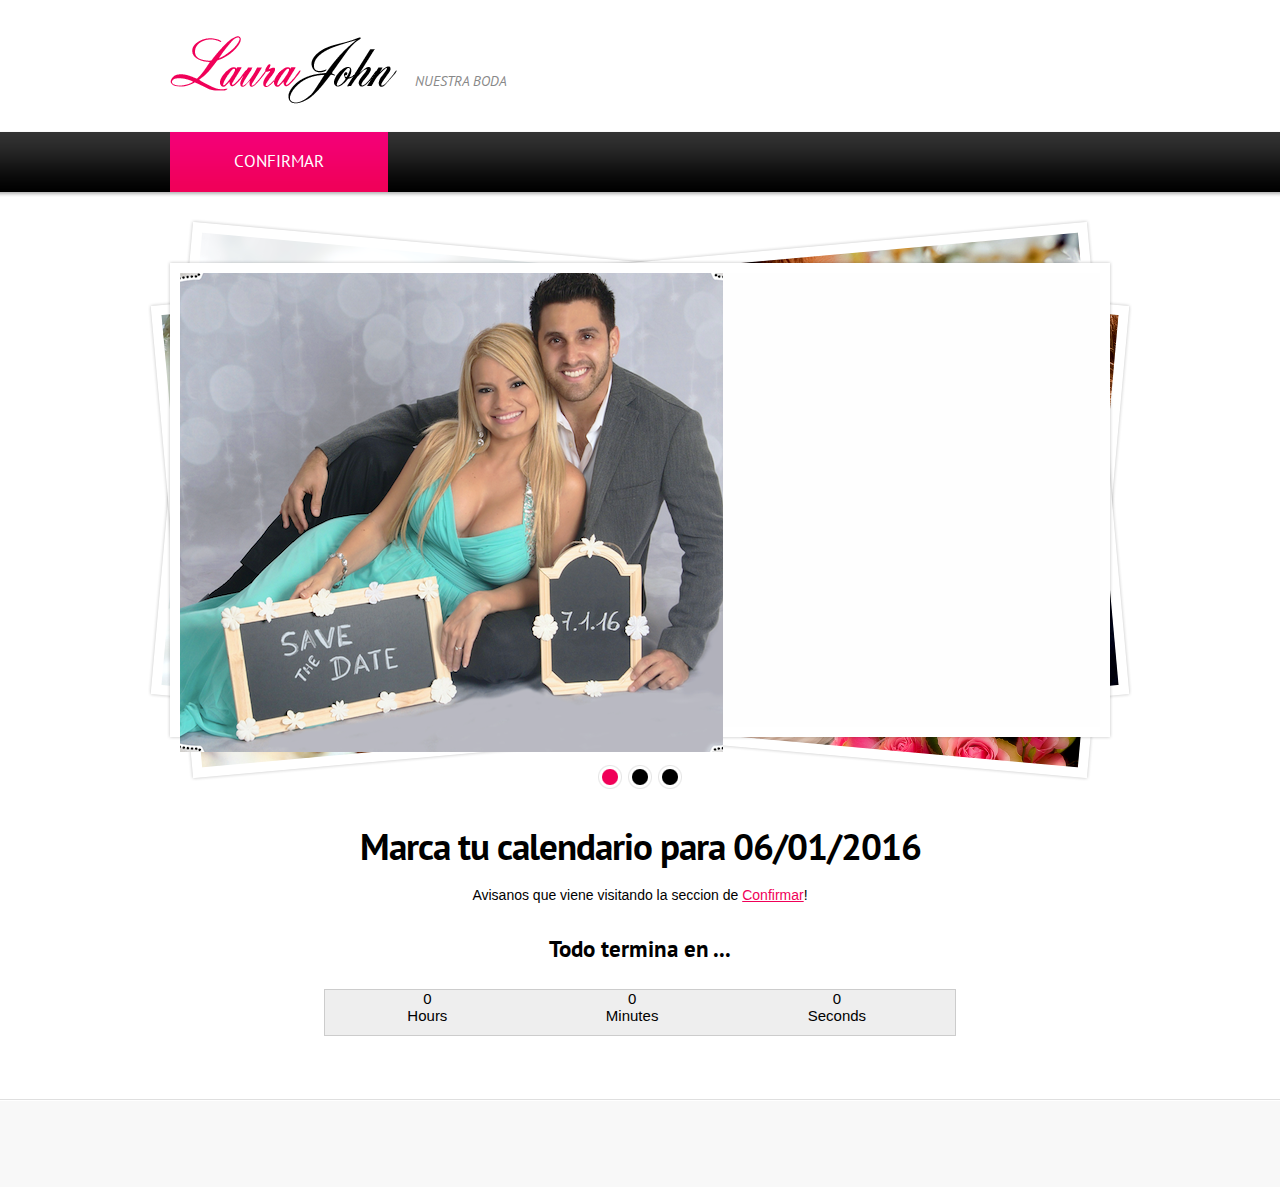
<file: tmp/home-es.html>
<!DOCTYPE html>
<html lang="en">
<head>
<title>Luis y Ana</title>
<meta charset="utf-8">
<link rel="shortcut icon" href="/res/images/favicon.ico" type="image/x-icon">
<link rel="stylesheet" href="/res/css/reset.css" type="text/css" media="screen">
<link rel="stylesheet" href="/res/css/style.css" type="text/css" media="screen">
<link rel="stylesheet" href="/res/css/grid.css" type="text/css" media="screen">
<link rel="stylesheet" href="/res/css/jquery.countdown.css" type="text/css" media="screen">
<link href="http://fonts.googleapis.com/css?family=PT+Sans:400italic" rel="stylesheet" type="text/css">
<link href="http://fonts.googleapis.com/css?family=PT+Sans" rel="stylesheet" type="text/css">
<link href="http://fonts.googleapis.com/css?family=PT+Sans:700" rel="stylesheet" type="text/css">
<script src="/res/js/jquery-1.7.1.min.js"></script>
<script src="/res/js/tms-0.3.js"></script>
<script src="/res/js/tms_presets.js"></script>
<script src="/res/js/jquery.easing.1.3.js"></script>
<script src="/res/js/jquery.plugin.js"></script>
<script src="/res/js/jquery.countdown.js"></script>
<!--[if lt IE 9]><script src="js/html5.js"></script><![endif]-->
</head>
<body id="page1">
<!--==============================header=================================-->
<header>
  <div class="main">
    <h1> <a href="index.html">LuisAna</a> <em>Nuestra Boda</em> </h1>
  </div>
  <div class="menu-row">
    <div class="main">
      <div class="container_12">
        <div class="wrapper">
          <div class="grid_12">
            <nav>
              <ul class="menu">
                <li><a class="active" href="/rsvp/es">Confirmar</a></li>
                <!-- <li><a href="wedding.html">Wedding</a></li>
                <li><a href="album.html">Album</a></li>                
                <li><a href="contacts.html">Contacts</a></li> -->
              </ul>
            </nav>
          </div>
        </div>
      </div>
    </div>
  </div>
  <div class="main">
    <div class="slider-wrapper">
      <div class="slider">
        <ul class="items">
          <li> <img src="/res/images/slider-img1.jpg" alt=""> </li>
          <li> <img src="/res/images/slider-img2.jpg" alt=""> </li>
          <li> <img src="/res/images/slider-img3.jpg" alt=""> </li>
        </ul>
      </div>
    </div>
  </div>
</header>
<!--==============================content================================-->
<section id="content">
  <div class="main">
    <div class="container_12">
      <div class="wrapper">
        <!-- <article class="grid_4">
          <div class="indent-right">
            <h2>Love Story</h2>            
            <ul class="list-1 p2">
              <li><a href="#">Duis aute irure dolor in reprehenderit</a></li>
              <li><a href="#">Voluptate velit esse cillum dolore</a></li>
              <li><a href="#">Cusamus et iusto odio dignissimos</a></li>
              <li><a href="#">Ducimus qui blanditiis</a></li>
              <li><a href="#">Praesentium voluptatum deleniti atque</a></li>
            </ul>
            <p class="img-indent-bot">This Laura &amp; John Template goes with two packages – with PSD source files and without them. PSD source files are avail able for free for the registered members of TemplatesMonster.com.</p>
            <a class="link-1" href="#">About Our Wedding</a> </div>
        </article> -->
        <div style="text-align: center; !important">
        	<h2>Marca tu calendario para 06/01/2016</h2>  
        	<p>Avisanos que viene visitando la seccion de  <a href="/rsvp/es">Confirmar</a>!</p>    
        </div>  
      </div>
    </div>
  </div> 

	<div style="text-align: center; !important">
        <h3>Todo termina en ... </h3>          
    <div>  
  <div align="center" style="padding: 10px 10px 10px 10px;">
		<div id="defaultCountdown" style="height:45px; width:50%; font-size: 30px !important;"/>			 	
  <div>	
</section>
<!--==============================footer=================================-->
<footer>
  <!-- <div class="main">
    <div class="container_12">
      <div class="wrapper">
        <div class="grid_3 suffix_3">
          <ul class="list-services">
            <li><a class="item-1" href="#"></a></li>
            <li><a class="item-2" href="#"></a></li>
            <li><a class="item-3" href="#"></a></li>
          </ul>
        </div>        
      </div>
    </div>
  </div>
</footer> -->
<script>
$(window).load(function () {
    $('.slider')._TMS({
        duration: 1000,
        easing: 'easeOutQuint',
        preset: 'slideDown',
        slideshow: 7000,
        banners: false,
        pauseOnHover: true,
        pagination: true,
        pagNums: false
    });

	var BIG_DAY = new Date(2016, 12-6, 1);	
	$('#defaultCountdown').countdown({until: $.countdown.UTCDate(-4, BIG_DAY)});		

	
});
</script>
</body>
</html>
</file>
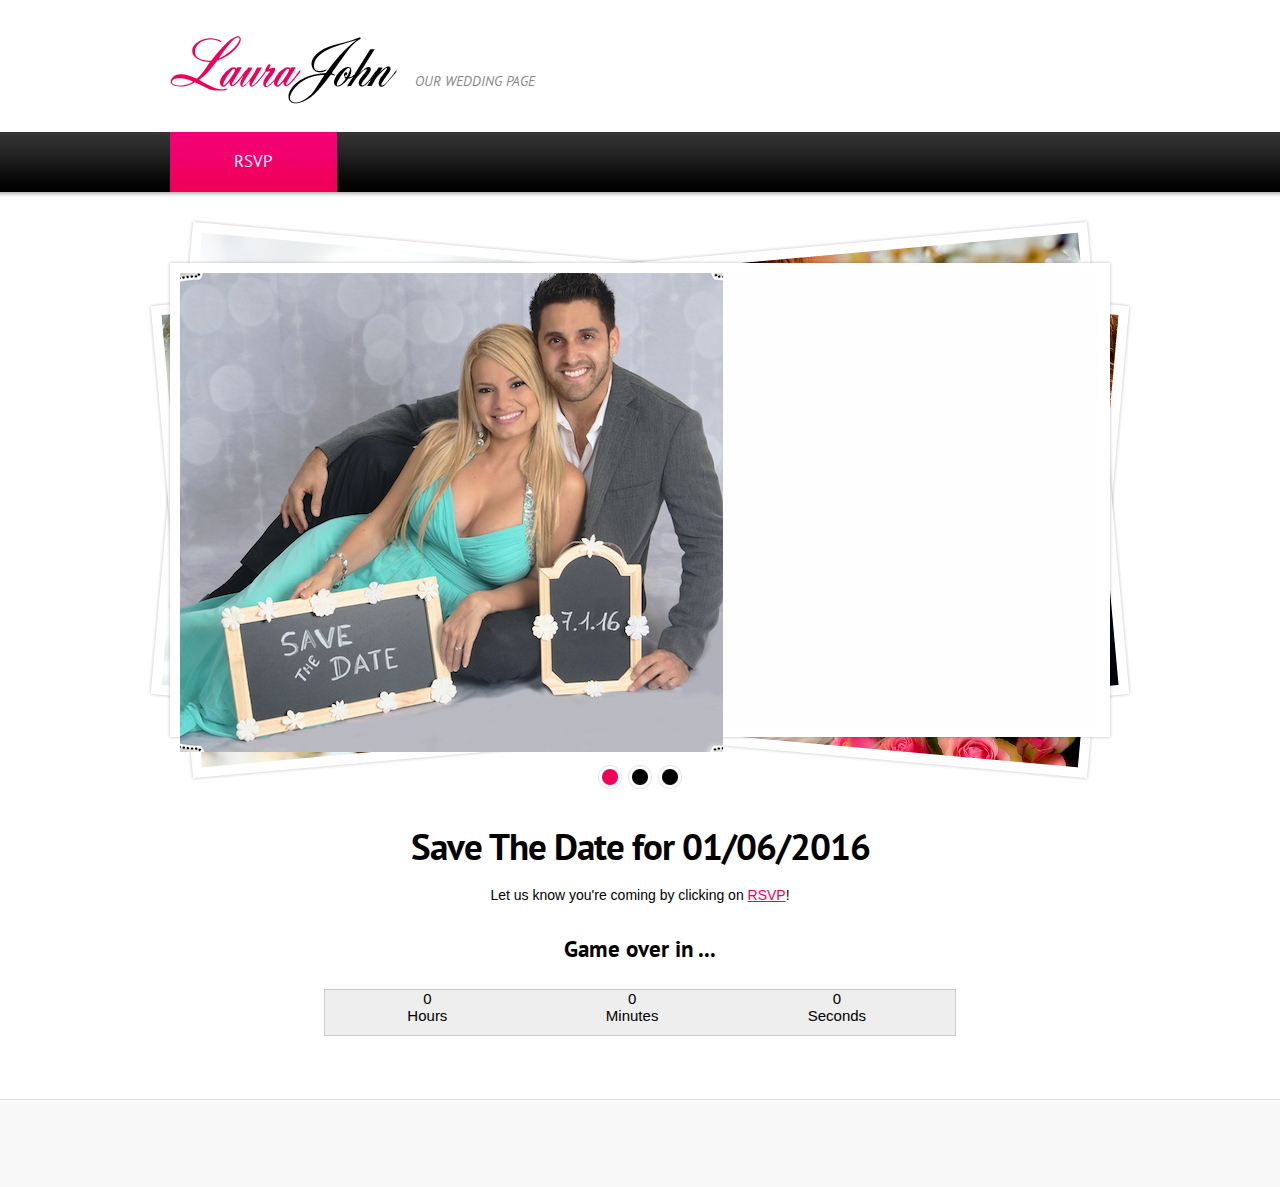
<file: tmp/home.html>
<!DOCTYPE html>
<html lang="en">
<head>
<title>Luis &amp; Ana</title>
<meta charset="utf-8">
<link rel="shortcut icon" href="/res/images/favicon.ico" type="image/x-icon">
<link rel="stylesheet" href="/res/css/reset.css" type="text/css" media="screen">
<link rel="stylesheet" href="/res/css/style.css" type="text/css" media="screen">
<link rel="stylesheet" href="/res/css/grid.css" type="text/css" media="screen">
<link rel="stylesheet" href="/res/css/jquery.countdown.css" type="text/css" media="screen">
<link href="http://fonts.googleapis.com/css?family=PT+Sans:400italic" rel="stylesheet" type="text/css">
<link href="http://fonts.googleapis.com/css?family=PT+Sans" rel="stylesheet" type="text/css">
<link href="http://fonts.googleapis.com/css?family=PT+Sans:700" rel="stylesheet" type="text/css">
<script src="/res/js/jquery-1.7.1.min.js"></script>
<script src="/res/js/tms-0.3.js"></script>
<script src="/res/js/tms_presets.js"></script>
<script src="/res/js/jquery.easing.1.3.js"></script>
<script src="/res/js/jquery.plugin.js"></script>
<script src="/res/js/jquery.countdown.js"></script>
<!--[if lt IE 9]><script src="js/html5.js"></script><![endif]-->
</head>
<body id="page1">
<!--==============================header=================================-->
<header>
  <div class="main">
    <h1> <a href="index.html">Luis->Ana</a> <em>Our wedding Page</em> </h1>
  </div>
  <div class="menu-row">
    <div class="main">
      <div class="container_12">
        <div class="wrapper">
          <div class="grid_12">
            <nav>
              <ul class="menu">
                <li><a class="active" href="/rsvp">RSVP</a></li>
                <!-- <li><a href="wedding.html">Wedding</a></li>
                <li><a href="album.html">Album</a></li>                
                <li><a href="contacts.html">Contacts</a></li> -->
              </ul>
            </nav>
          </div>
        </div>
      </div>
    </div>
  </div>
  <div class="main">
    <div class="slider-wrapper">
      <div class="slider">
        <ul class="items">
          <li> <img src="/res/images/slider-img1.jpg" alt=""> </li>
          <li> <img src="/res/images/slider-img2.jpg" alt=""> </li>
          <li> <img src="/res/images/slider-img3.jpg" alt=""> </li>
        </ul>
      </div>
    </div>
  </div>
</header>
<!--==============================content================================-->
<section id="content">
  <div class="main">
    <div class="container_12">
      <div class="wrapper">
        <!-- <article class="grid_4">
          <div class="indent-right">
            <h2>Love Story</h2>            
            <ul class="list-1 p2">
              <li><a href="#">Duis aute irure dolor in reprehenderit</a></li>
              <li><a href="#">Voluptate velit esse cillum dolore</a></li>
              <li><a href="#">Cusamus et iusto odio dignissimos</a></li>
              <li><a href="#">Ducimus qui blanditiis</a></li>
              <li><a href="#">Praesentium voluptatum deleniti atque</a></li>
            </ul>
            <p class="img-indent-bot">This Laura &amp; John Template goes with two packages – with PSD source files and without them. PSD source files are avail able for free for the registered members of TemplatesMonster.com.</p>
            <a class="link-1" href="#">About Our Wedding</a> </div>
        </article> -->
        <div style="text-align: center; !important">
        	<h2 >Save The Date for 01/06/2016</h2>  
        	<p>Let us know you're coming by clicking on <a href="/rsvp">RSVP</a>!</p>    
        </div>  
      </div>
    </div>
  </div> 

	<div style="text-align: center; !important">
        <h3>Game over in ... </h3>          
    <div>  
  <div align="center" style="padding: 10px 10px 10px 10px;">
		<div id="defaultCountdown" style="height:45px; width:50%; font-size: 30px !important;"/>			 	
  <div>	
</section>
<!--==============================footer=================================-->
<footer>
  <!-- <div class="main">
    <div class="container_12">
      <div class="wrapper">
        <div class="grid_3 suffix_3">
          <ul class="list-services">
            <li><a class="item-1" href="#"></a></li>
            <li><a class="item-2" href="#"></a></li>
            <li><a class="item-3" href="#"></a></li>
          </ul>
        </div>        
      </div>
    </div>
  </div> -->
</footer>
<script>
$(window).load(function () {
    $('.slider')._TMS({
        duration: 1000,
        easing: 'easeOutQuint',
        preset: 'slideDown',
        slideshow: 7000,
        banners: false,
        pauseOnHover: true,
        pagination: true,
        pagNums: false
    });

	var BIG_DAY = new Date(2016, 12-6, 1);	
	$('#defaultCountdown').countdown({until: $.countdown.UTCDate(-4, BIG_DAY)});		
});
</script>
</body>
</html>
</file>
<file: res/css/style.css>
/* Getting the new tags to behave */
article, aside, audio, canvas, command, datalist, details, embed, figcaption, figure, footer, header, hgroup, keygen, meter, nav, output, progress, section, source, video {
	display:block;
}
mark, rp, rt, ruby, summary, time {
	display:inline;
}
/* Global properties ======================================================== */
html {
	width:100%;
}
body {
	font-family:Arial, Helvetica, sans-serif;
	font-size:100%;
	color:#000;
	min-width:984px;
	background:#f8f8f8
}
.ic {
	border:0;
	float:right;
	background:#fff;
	color:#f00;
	width:50%;
	line-height:10px;
	font-size:10px;
	margin:-220% 0 0 0;
	overflow:hidden;
	padding:0
}
#page3 {
	min-width:1034px;
}
.main {
	width:984px;
	padding:0;
	margin:0 auto;
	font-size:14px;
	line-height:25px;
}
a {
	color:#f00058;
	outline:none;
}
a:hover {
	text-decoration:none;
}
.col-1, .col-2 {
	float:left;
}
.wrapper {
	width:100%;
	overflow:hidden;
}
.extra-wrap {
	overflow:hidden;
}
p {
	margin-bottom:18px;
}
.p1 {
	margin-bottom:8px;
}
.p2 {
	margin-bottom:15px !important;
}
.p3 {
	margin-bottom:30px !important;
}
.p4 {
	margin-bottom:40px;
}
.p5 {
	margin-bottom:50px;
}
.reg {
	text-transform:uppercase;
}
.fleft {
	float:left;
}
.fright {
	float:right;
}
.alignright {
	text-align:right;
}
.aligncenter {
	text-align:center;
}
.it {
	font-style:italic;
}
.color-1 {
	color:#f00058;
}
.color-2 {
	color:#7c7c7c;
}
.img-border1 {
	float:left;
	padding:3px;
	background:#fff;
	border:1px solid #e5e5e5;
}
/*********************************boxes**********************************/
.indent {
	padding:0 15px;
}
.indent-top {
	padding-top:5px;
}
.indent-left {
	padding-left:30px;
}
.indent-right {
	padding-right:35px;
}
.indent-bot {
	margin-bottom:20px;
}
.indent-bot2 {
	margin-bottom:18px;
}
.indent-bot3 {
	margin-bottom:45px;
}
.prev-indent-bot {
	margin-bottom:10px;
}
.img-indent-bot {
	margin-bottom:25px !important;
}
.margin-bot {
	margin-bottom:35px;
}
.img-indent {
	float:left;
	margin:0 20px 0px 0;
}
.img-indent2 {
	float:left;
	margin:0 30px 0px 0;
}
.img-indent3 {
	float:left;
	margin:0 10px 0px 0;
}
.img-indent-r {
	float:right;
	margin:0 0px 0px 20px;
}
.buttons a:hover {
	cursor:pointer;
}
.menu li a, .list-1 li a, .list-2 li a, .link, .button, h1 a {
	text-decoration:none;
}
/*********************************header*************************************/
header {
	width:100%;
	background:#fff;
	position:relative;
	z-index:2;
}
h1 {
	padding:36px 0 0 22px;
	position:relative;
	overflow:hidden;
	margin-bottom:27px;
}
h1 a {
	display:block;
	width:227px;
	height:68px;
	text-indent:-9999em;
	background:url(../images/logo.png) 0 0 no-repeat;
	float:left;
	margin-right:18px;
}
h1 em {
	display:inline-block;
	font-family: 'PT Sans', sans-serif;
	font-size:14px;
	font-weight:400;
	line-height:2em;
	color:#888;
	text-transform:uppercase;
	padding-top:31px;
}
/***** menu *****/
.menu-row {
	width:100%;
	padding:1px 0 5px;
	background:url(../images/menu-row-tail.png) center top repeat-x;
}
#page1 .menu-row {
	margin-bottom:22px;
}
.menu {
	width:100%;
	background:url(../images/menu-spacer.gif) left top no-repeat;
	overflow:hidden;
}
.menu li {
	float:left;
	position:relative;
	background:url(../images/menu-spacer.gif) right top no-repeat;
}
.menu li a {
	display:inline-block;
	height:60px;
	overflow:hidden;
	font-family: 'PT Sans', sans-serif;
	font-size:17px;
	font-weight:400;
	line-height:59px;
	padding:0 64px;
	color:#fff;
	text-transform:uppercase;
}
.menu li a.active, .menu > li > a:hover {
	background:url(../images/menu-active-tail.gif) 0 0 repeat-x #f00058;
}
/***** slider *****/
.slider-wrapper {
	width:952px;
	height:516px;
	padding:54px 0 0 32px;
	background:url(../images/slider-bg.png) 0 0 no-repeat;
	overflow:hidden;
}
.slider {
	width:920px;
	height:454px;
}
.items {
	display:none;
}
.pagination {
	position:absolute;
	left:418px;
	bottom:-62px;
	z-index:99;
}
.pagination li {
	float:left;
	padding-right:6px;
}
.pagination a {
	display:block;
	width:24px;
	height:24px;
	background:url(../images/slider-pagination.png) right top no-repeat;
	cursor:pointer;
}
.pagination li.current a {
	cursor:default;
}
.pagination li.current a,  .pagination a:hover {
	background-position:left top;
}
/*********************************content*************************************/
#content {
	width:100%;
	padding:35px 0 53px;
	background:#fff;
	position:relative;
	z-index:1;
}
h2 {
	font-family: 'PT Sans', sans-serif;
	font-size:37px;
	font-weight:700;
	line-height:1.2em;
	color:#000;
	margin-bottom:15px;
	letter-spacing:-1px;
}
h3 {
	font-family: 'PT Sans', sans-serif;
	font-size:23px;
	font-weight:700;
	line-height:2em;
	color:#000;
	margin-bottom:7px;
}
h6 {
	color:#f00058;
}
.tdate-1 {
	display:block;
	color:#7c7c7c;
	font-size:14px;
	line-height:20px;
}
.tdate-1 a {
	color:#7c7c7c;
}
.border-bot {
	width:100%;
	padding-bottom:20px;
	background:url(../images/pic-4.gif) 0 bottom repeat-x;
}
.q1, .q2, .q3 {
	width:100%;
	position:relative;
}
.quote-marker1 {
	display:block;
	width:15px;
	height:21px;
	background:url(../images/pic-1.png) 0 0 no-repeat;
	position:absolute;
	top:30px;
	left:-1px;
	z-index:2;
}
.quote-marker2 {
	display:block;
	width:15px;
	height:21px;
	background:url(../images/pic-2.png) 0 0 no-repeat;
	position:absolute;
	top:30px;
	right:0;
	z-index:2;
}
.q1 .quote-bot {
	padding-bottom:5px;
	padding-left:10px;
	background:url(../images/quote-bot.jpg) right bottom no-repeat;
	position:relative;
	z-index:1;
}
.q2 .quote-bot {
	padding-bottom:5px;
	padding-right:10px;
	background:url(../images/quote-bot.jpg) left bottom no-repeat;
	position:relative;
	z-index:1;
}
.quote-top {
	width:100%;
	padding-top:5px;
	background:url(../images/quote-top.jpg) right top no-repeat;
}
.quote {
	width:100%;
	overflow:hidden;
	color:#7c7c7c;
	background:url(../images/quote-tail.jpg) right top repeat-y;
}
.quote .padding {
	padding:18px 25px 19px 30px;
}
.q3 {
	background:url(../images/pic-3.png) 0 3px no-repeat;
	color:#7c7c7c;
	font-style:italic;
	margin-bottom:17px;
}
.q3 .padding {
	padding:0 0 0 35px;
}
/* -- gallery  begin --*/
#gallery {
	width:1034px;
	height:870px;
	margin:0 auto;
	position:relative;
	overflow:hidden;
}
#js {
	position:relative;
	width:940px;
	margin:0 auto;
	font-size:14px;
	line-height:25px;
}
div.content {
	/* The display of content is enabled using jQuery so that the slideshow content won't display unless javascript is enabled. */
	display: none;
	width: 410px;
	height: 340px;
	overflow: hidden;
}
div.content img {
	position: relative;
	z-index: 2;
}
div.content a, div.navigation a {
}
div.content a:focus, div.content a:hover, div.content a:active {
}
div.controls {
	position:relative;
}
div.controls a {
	padding: 0px;
}
div.ss-controls {
	float: left;
	display:none;
}
div.nav-controls {
	width:100%;
	height:27px;
	position:absolute;
	left:0;
	bottom:56px;
}
div.nav-controls a.prev {
	display:block;
	width:27px;
	height:27px;
	background:url(../images/gallery-prev.jpg) 0 0 no-repeat;
	text-indent:-9999em;
	position:absolute;
	top:0;
	left:-47px;
	z-index:99;
}
div.nav-controls a.next {
	display:block;
	width:27px;
	height:27px;
	background:url(../images/gallery-next.jpg) 0 0 no-repeat;
	text-indent:-9999em;
	position:absolute;
	top:0;
	right:-47px;
	z-index:99;
}
div.slideshow-container {
	position: relative;
	height: 620px; /* This should be set to be at least the height of the largest image in the slideshow */
	z-index:1;
	width:620px;
	margin-right:48px;
	float:left;
}
div.loader {
	position: absolute;
	top: 0;
	left: 0;
	background-repeat: no-repeat;
	background-position: center;
	width: 592px;
	height: 470px; /* This should be set to be at least the height of the largest image in the slideshow */
}
div.slideshow {
}
div.caption {
	width:100%;
	height:100%;
}
div.slideshow span.image-wrapper {
	display: block;
	width: 620px;
	height: 620px;
	position:absolute;
	left:0;
	top:0;
	margin:0;
	padding:0;
}
div.slideshow a.advance-link {
	display: block;
	width: 612px;
	height: 612px;
	padding: 3px;
	margin: 0;
	font-size:0;
	line-height:0;
	text-decoration:none;
	background:#fff;
	border:1px solid #e5e5e5;
}
div.slideshow a.advance-link:hover, div.slideshow a.advance-link:active, div.slideshow a.advance-link:visited {
	text-decoration: none;
}
div.download {
	float: right;
}
div.caption-container {
	float:right;
	width: 270px;
	height: 620px;
	position:relative;
}
span.image-caption {
	display: block;
	position: absolute;
	width: 100%;
	height: 100%;
	top: 0px;
	left: 0;
	z-index:10;
	background:#fff;
}
div#thumbs {
	padding: 0;
	margin:0;
	width:100%;
}
ul.thumbs {
	padding: 0 0 0 0;
	width:100%;
	overflow:hidden;
	position:relative;
}
ul.thumbs li {
	float:left;
	margin-right:20px;
	width:140px;
}
ul.thumbs li.last {
	margin:0;
}
ul.thumbs li span {
	display:block;
	font-size:15px;
	line-height:1.2em;
	color:#f9f9f9;
	text-transform:uppercase;
	font-weight:bold;
}
a.thumb {
	display:block;
	width:132px;
	height:132px;
	padding:3px;
	background:#fff;
	border:1px solid #e5e5e5
}
a.thumb:focus {
	outline: none;
}
#controls {
	width:100%;
}
div.pagination {
	clear: both;
	text-align:center;
	position:relative;
	z-index:10;
}
div.top.pagination {
	display:none;
}
div.navigation div.bottom {
	display:none;
}
div.pagination a, div.pagination span.current, div.pagination span.ellipsis {
	padding:0 4px;
	font-weight:bold;
	color:#fff;
}
div.pagination a:hover {
	text-decoration: none;
	color:#ffeaa8;
}
div.pagination span.current {
	color:#ffeaa8;
}
div.pagination span.ellipsis {
	border: none;
	padding: 5px 0 3px 2px;
}
/* -- gallery end --*/


.list-1 li {
	line-height:20px;
	padding:5px 0 5px 15px;
	background:url(../images/marker-1.gif) 0 12px no-repeat;
}
.list-1 li a {
	display:inline-block;
	color:#7c7c7c;
}
.list-1 li a:hover {
	color:#f00058;
	text-decoration:underline;
}
.link:hover {
	text-decoration:underline;
}
.link-1 {
	display:inline-block;
	line-height:27px;
	padding-left:39px;
	background:url(../images/marker-2.gif) 0 0px no-repeat;
}
.link-1:hover {
	text-decoration:none;
}
.text-1 {
	display:block;
	color:#f00058;
}
.text-2 {
	display:block;
	color:#000;
	font-style:normal !important;
}
dl span {
	float:left;
	width:98px;
	font-weight:bold;
}
/***** contact form *****/
#contact-form {
	display:block;
	width:100%;
}
#contact-form label {
	display:block;
	height:40px;
	overflow:hidden;
}
#contact-form input {
	float:left;
	width:490px;
	font-size:12px;
	line-height:1.25em;
	color:#000;
	padding:7px 9px 6px;
	margin:0;
	font-family:Arial, Helvetica, sans-serif;
	border:1px solid #e5e5e5;
	background:#fff;
	outline:none;
}
#contact-form textarea {
	float:left;
	height:339px;
	width:490px;
	max-height:339px;
	max-width:490px;
	font-size:12px;
	line-height:1.25em;
	color:#000;
	padding:7px 9px;
	margin:0;
	font-family:Arial, Helvetica, sans-serif;
	border:1px solid #e5e5e5;
	background:#fff;
	overflow:auto;
	outline:none;
}
.text-form {
	float:left;
	display:block;
	font-size:14px;
	line-height:30px;
	width:75px;
	color:#000;
	font-family:Arial, Helvetica, sans-serif;
}
.buttons {
	padding:13px 10px 0 0;
	text-align:right;
}
.buttons a {
	margin-left:25px;
}
/****************************footer************************/
footer {
	width:100%;
	padding:38px 0 50px;
	background:url(../images/footer-tail.gif) center top repeat-x;
}
.list-services {
	padding:7px 6px 0 0px;
	float:right;
}
.list-services li {
	float:left;
	padding:0 9px 0 0;
}
.list-services a {
	display:block;
	width:41px;
	height:46px;
	text-indent:-9999em;
	background:url(../images/social-icons.png) 0 0 no-repeat;
}
.list-services .item-2 {
	background-position:-50px 0;
}
.list-services .item-3 {
	background-position:-100px 0;
}
.footer-text {
	display:block;
	text-align:center;
	padding-right:43px;
}
.footer-text span {
	display:block;
}
</file>
<file: res/css/grid.css>
/*
	Variable Grid System.
	Learn more ~ http://www.spry-soft.com/grids/
	Based on 960 Grid System - http://960.gs/

	Licensed under GPL and MIT.
*/


/* Containers
----------------------------------------------------------------------------------------------------*/
.container_12 {
	margin-left: auto;
	margin-right: auto;
	width: 960px;
}
/* Grid >> Global
----------------------------------------------------------------------------------------------------*/

.grid_1, .grid_2, .grid_3, .grid_4, .grid_5, .grid_6, .grid_7, .grid_8, .grid_9, .grid_10, .grid_11, .grid_12 {
	display:inline;
	float: left;
	position: relative;
	margin-left: 10px;
	margin-right: 10px;
}
/* Grid >> Children (Alpha ~ First, Omega ~ Last)
----------------------------------------------------------------------------------------------------*/

.alpha {
	margin-left: 0;
}
.omega {
	margin-right: 0;
}
/* Grid >> 12 Columns
----------------------------------------------------------------------------------------------------*/

.container_12 .grid_1 {
	width:60px;
}
.container_12 .grid_2 {
	width:140px;
}
.container_12 .grid_3 {
	width:220px;
}
.container_12 .grid_4 {
	width:300px;
}
.container_12 .grid_5 {
	width:380px;
}
.container_12 .grid_6 {
	width:460px;
}
.container_12 .grid_7 {
	width:540px;
}
.container_12 .grid_8 {
	width:620px;
}
.container_12 .grid_9 {
	width:700px;
}
.container_12 .grid_10 {
	width:780px;
}
.container_12 .grid_11 {
	width:860px;
}
.container_12 .grid_12 {
	width:940px;
}
/* Prefix Extra Space >> 12 Columns
----------------------------------------------------------------------------------------------------*/

.container_12 .prefix_1 {
	padding-left:80px;
}
.container_12 .prefix_2 {
	padding-left:160px;
}
.container_12 .prefix_3 {
	padding-left:240px;
}
.container_12 .prefix_4 {
	padding-left:320px;
}
.container_12 .prefix_5 {
	padding-left:400px;
}
.container_12 .prefix_6 {
	padding-left:480px;
}
.container_12 .prefix_7 {
	padding-left:560px;
}
.container_12 .prefix_8 {
	padding-left:640px;
}
.container_12 .prefix_9 {
	padding-left:720px;
}
.container_12 .prefix_10 {
	padding-left:800px;
}
.container_12 .prefix_11 {
	padding-left:880px;
}
/* Suffix Extra Space >> 12 Columns
----------------------------------------------------------------------------------------------------*/

.container_12 .suffix_1 {
	padding-right:80px;
}
.container_12 .suffix_2 {
	padding-right:160px;
}
.container_12 .suffix_3 {
	padding-right:240px;
}
.container_12 .suffix_4 {
	padding-right:320px;
}
.container_12 .suffix_5 {
	padding-right:400px;
}
.container_12 .suffix_6 {
	padding-right:480px;
}
.container_12 .suffix_7 {
	padding-right:560px;
}
.container_12 .suffix_8 {
	padding-right:640px;
}
.container_12 .suffix_9 {
	padding-right:720px;
}
.container_12 .suffix_10 {
	padding-right:800px;
}
.container_12 .suffix_11 {
	padding-right:880px;
}
/* Push Space >> 12 Columns
----------------------------------------------------------------------------------------------------*/

.container_12 .push_1 {
	left:80px;
}
.container_12 .push_2 {
	left:160px;
}
.container_12 .push_3 {
	left:240px;
}
.container_12 .push_4 {
	left:320px;
}
.container_12 .push_5 {
	left:400px;
}
.container_12 .push_6 {
	left:480px;
}
.container_12 .push_7 {
	left:560px;
}
.container_12 .push_8 {
	left:640px;
}
.container_12 .push_9 {
	left:720px;
}
.container_12 .push_10 {
	left:800px;
}
.container_12 .push_11 {
	left:880px;
}
/* Pull Space >> 12 Columns
----------------------------------------------------------------------------------------------------*/

.container_12 .pull_1 {
	left:-80px;
}
.container_12 .pull_2 {
	left:-160px;
}
.container_12 .pull_3 {
	left:-240px;
}
.container_12 .pull_4 {
	left:-320px;
}
.container_12 .pull_5 {
	left:-400px;
}
.container_12 .pull_6 {
	left:-480px;
}
.container_12 .pull_7 {
	left:-560px;
}
.container_12 .pull_8 {
	left:-640px;
}
.container_12 .pull_9 {
	left:-720px;
}
.container_12 .pull_10 {
	left:-800px;
}
.container_12 .pull_11 {
	left:-880px;
}
/* Clear Floated Elements
----------------------------------------------------------------------------------------------------*/

/* http://sonspring.com/journal/clearing-floats */

.clear {
	clear: both;
	display: block;
	overflow: hidden;
	visibility: hidden;
	width: 0;
	height: 0;
}
/* http://perishablepress.com/press/2008/02/05/lessons-learned-concerning-the-clearfix-css-hack */

.clearfix:after {
	clear: both;
	content: ' ';
	display: block;
	font-size: 0;
	line-height: 0;
	visibility: hidden;
	width: 0;
	height: 0;
}
.clearfix {
	display: inline-block;
}
* html .clearfix {
	height: 1%;
}
.clearfix {
	display: block;
}
</file>
